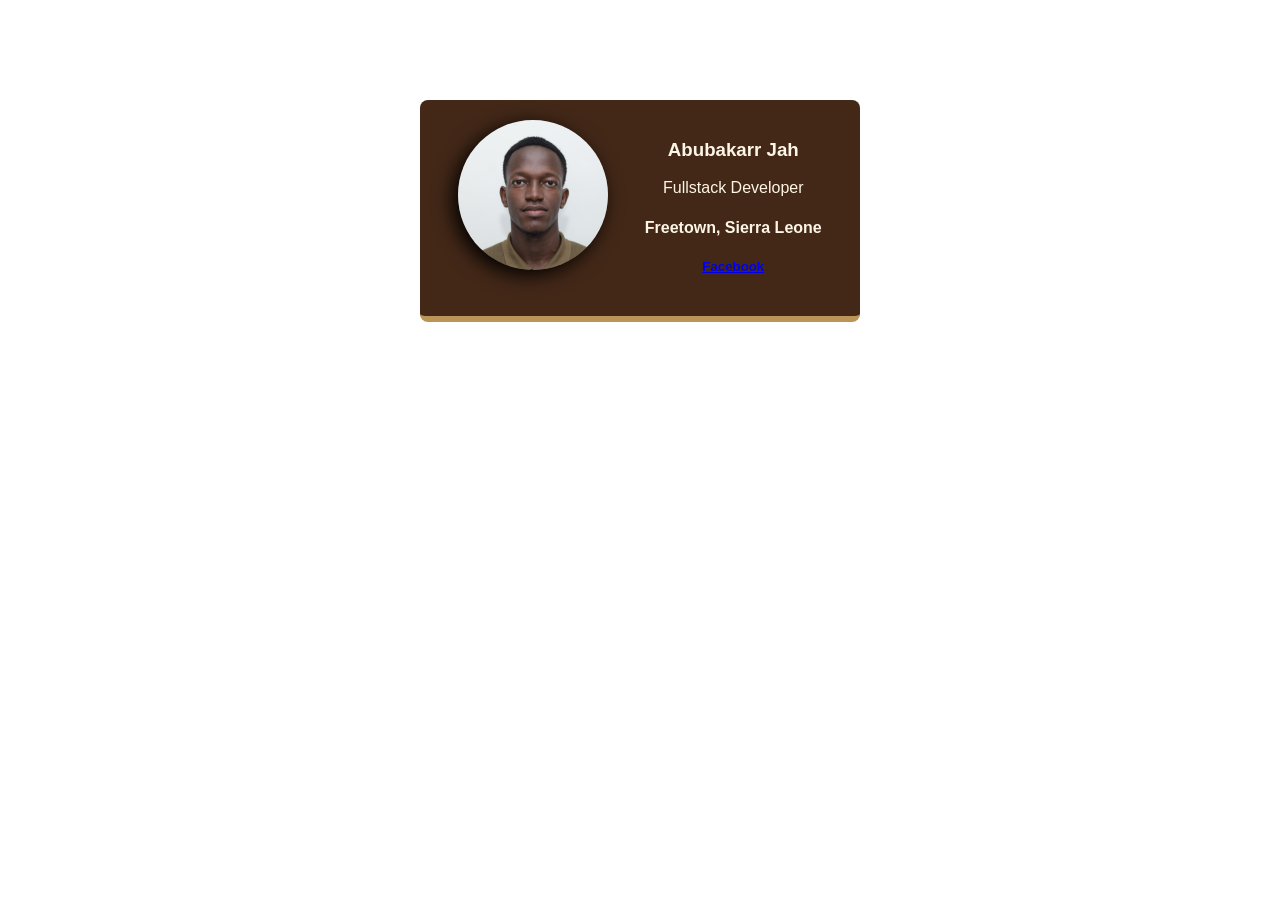
<file: index.html>
<!DOCTYPE html>
<html lang="en">
<head>
    <link rel="stylesheet" href="bcards.css">
    <title>AbuJah Business Card</title>
</head>
<body>
    <div class="card">
        <a href="https://www.linkedin.com/in/abubakarr-sidique-jah-283586276?lipi=urn%3Ali%3Apage%3Ad_flagship3_profile_view_base_contact_details%3BkScV740MTN%2BUCho4ipeU4w%3D%3D" target="_blank">
            <img class="card-img" src="abujah.JPG" alt="Abubakarr Jah looking at the camera on a plain white background">
         </a>
        <div >
            <h3>Abubakarr Jah</h3>
            <p>Fullstack Developer</p>
             <h4>Freetown, Sierra Leone</h4>
             <h5><a href="https://www.facebook.com/abu.jah.77">Facebook</a></h5>
         </div>

    </div>
</body>
</html>
</file>
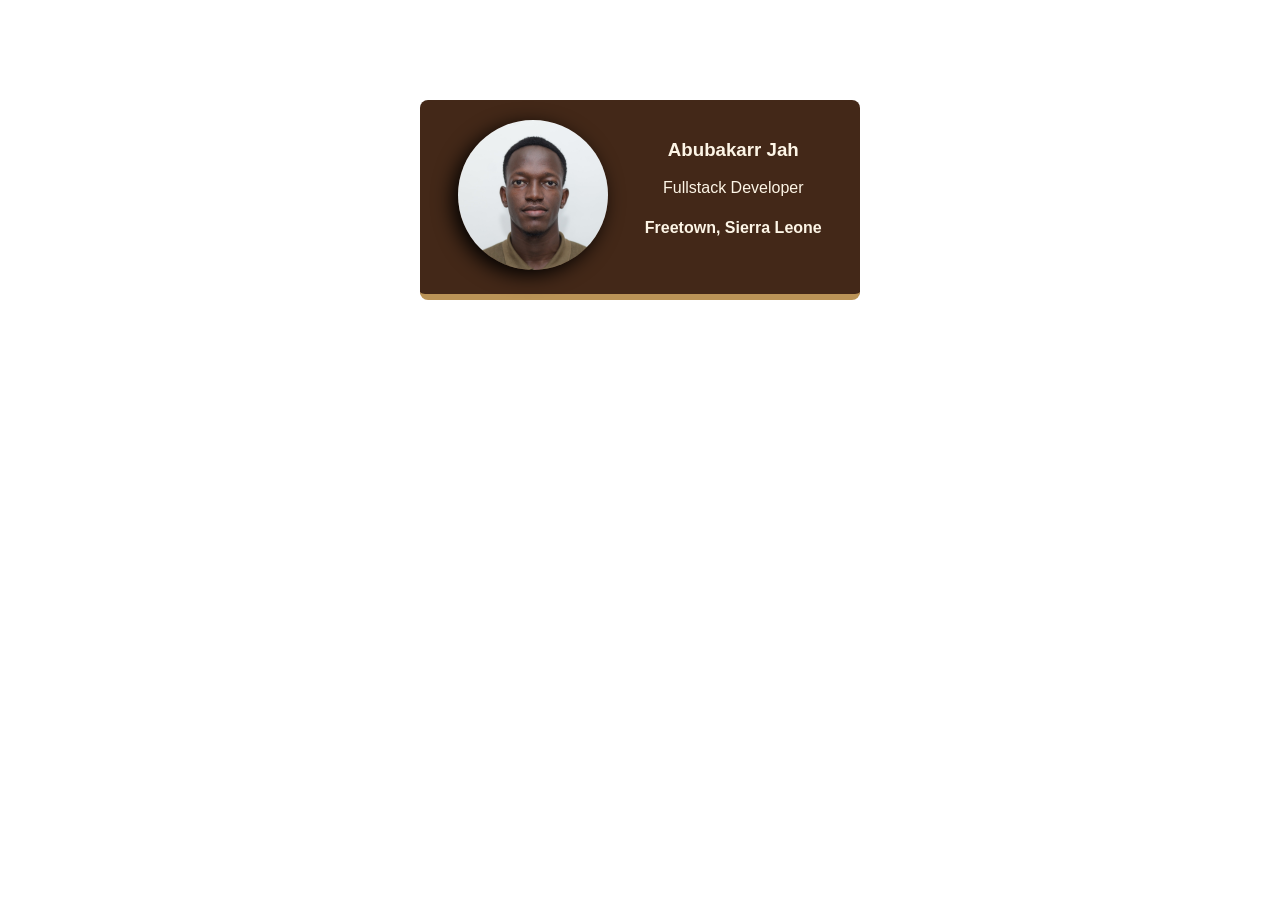
<file: businesscard.html>
<!DOCTYPE html>
<html lang="en">
<head>
    <link rel="stylesheet" href="bcards.css">
    <title>AbuJah Business Card</title>
</head>
<body>
    <div class="card">
        <a href="https://www.linkedin.com/in/abubakarr-sidique-jah-283586276?lipi=urn%3Ali%3Apage%3Ad_flagship3_profile_view_base_contact_details%3BkScV740MTN%2BUCho4ipeU4w%3D%3D" target="_blank">
            <img class="card-img" src="abujah.JPG" alt="Abubakarr Jah looking at the camera on a plain white background">
         </a>
        <div >
            <h3>Abubakarr Jah</h3>
            <p>Fullstack Developer</p>
             <h4>Freetown, Sierra Leone</h4>
         </div>

    </div>
</body>
</html>
</file>
<file: bcards.css>
body{
    margin: 20px;
    font-family: Verdana, Geneva, Tahoma, sans-serif;
}

.card-img{
    width: 150px;
    object-fit: cover;
    border-radius: 50%;
    box-shadow: -5px 5px 20px 0px black;
    
    
}

.card-img:hover{
    transform: scale(1.05);
}



.card{
    
    width: 400px;
    margin: 0 auto;
    margin-top: 100px;
    padding: 20px;
   display: flex;
   justify-content: space-around;
   text-align: center;
   border-bottom: 6px solid #bb9457;
   background: #432818;
   color: oldlace;
   border-radius: 8px;
   

}

.card:hover{
    box-shadow: 0px 5px 10px 0px #432818;
}
</file>
